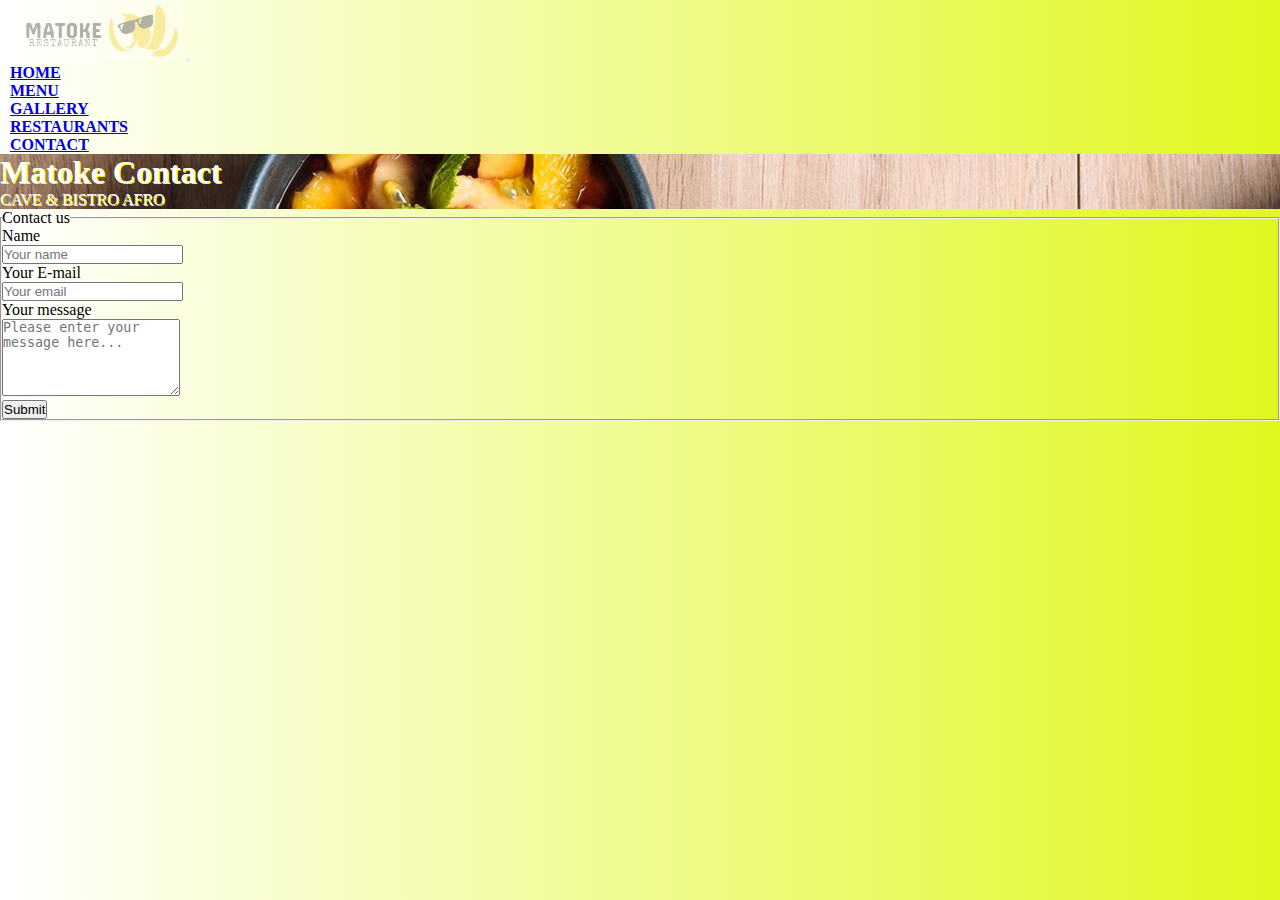
<file: Contact.html>
<!DOCTYPE html>
<html lang="en">

<head>
    <meta charset="UTF-8">
    <meta name="viewport" content="width=device-width, initial-scale=1.0">
    <link rel="stylesheet" href="style.css">
    <link rel="stylesheet" href="https://use.fontawesome.com/releases/v5.13.1/css/all.css"
        integrity="sha384-xxzQGERXS00kBmZW/6qxqJPyxW3UR0BPsL4c8ILaIWXva5kFi7TxkIIaMiKtqV1Q" crossorigin="anonymous">
    <link rel="stylesheet" href="https://stackpath.bootstrapcdn.com/bootstrap/4.5.0/css/bootstrap.min.css"
        integrity="sha384-9aIt2nRpC12Uk9gS9baDl411NQApFmC26EwAOH8WgZl5MYYxFfc+NcPb1dKGj7Sk" crossorigin="anonymous">
    <title>Contact</title>
</head>

<body>

    <!-- Navigation -->
    <section id="nav-bar">


        <nav class="navbar navbar-expand-lg navbar-light bg-light">
            <a class="navbar-brand" href="index.html"><img src="Images/matokelogo.png" alt=""></a>
            <button class="navbar-toggler" type="button" data-toggle="collapse" data-target="#navbarNav" aria-controls="navbarNav" aria-expanded="false" aria-label="Toggle navigation">
              <span class="navbar-toggler-icon"></span>
            </button>
            <div class="collapse navbar-collapse" id="navbarNav">
              <ul class="navbar-nav ml-auto">
                <li class="nav-item">
                    <a class="nav-link" href="index.html">HOME</a>
                  </li>
                  <li class="nav-item">
                    <a class="nav-link" href="Menu.html">MENU</a>
                  </li>
                  <li class="nav-item">
                    <a class="nav-link" href="Gallery.html">GALLERY</a>
                  </li>
                  <li class="nav-item">
                    <a class="nav-link" href="Restaurant.html">RESTAURANTS</a>
                  </li>
                  <li class="nav-item">
                      <a class="nav-link" href="Contact.html">CONTACT</a>
                    </li>
              </ul>
            </div>
          </nav>
        
    </section>
    <!-- End Navigation -->
    
    <!--  Jumbotron  -->

    <div class="jumbotron jumboimage">
        <div class="container">
            <div class="row">
                <div class="col-sm-6 btn-holder">
                    
                </div>

                <div class="col-sm-6">
                    <h1 class="display-4 j-title">Matoke Contact</h1>
                    <p class="lead j-plead">CAVE & BISTRO AFRO</p>
                    
                </div>

            </div>
          
        </div>
       
    </div>   
   
    <!-- End Jumbotron -->

    <!-- contact us -->

    <div class="container">
        <div class="row">
          <div class="col-md-6 col-md-offset-3">
            <div class="well well-sm">
              <form class="form-horizontal" action="" method="post">
              <fieldset>
                <legend class="text-center">Contact us</legend>
        
                <!-- Name input-->
                <div class="form-group">
                  <label class="col-md-3 control-label" for="name">Name</label>
                  <div class="col-md-9">
                    <input id="name" name="name" type="text" placeholder="Your name" class="form-control">
                  </div>
                </div>
        
                <!-- Email input-->
                <div class="form-group">
                  <label class="col-md-3 control-label" for="email">Your E-mail</label>
                  <div class="col-md-9">
                    <input id="email" name="email" type="text" placeholder="Your email" class="form-control">
                  </div>
                </div>
        
                <!-- Message body -->
                <div class="form-group">
                  <label class="col-md-3 control-label" for="message">Your message</label>
                  <div class="col-md-9">
                    <textarea class="form-control" id="message" name="message" placeholder="Please enter your message here..." rows="5"></textarea>
                  </div>
                </div>
        
                <!-- Form actions -->
                <div class="form-group">
                  <div class="col-md-12 text-right">
                    <button type="submit" class="btn btn-primary btn-lg">Submit</button>
                  </div>
                </div>
              </fieldset>
              </form>
            </div>
          </div>
        </div>
    </div>






    <!-- end contatc us-->





    <script src="https://code.jquery.com/jquery-3.5.1.slim.min.js"
        integrity="sha384-DfXdz2htPH0lsSSs5nCTpuj/zy4C+OGpamoFVy38MVBnE+IbbVYUew+OrCXaRkfj"
        crossorigin="anonymous"></script>
    <script src="https://cdn.jsdelivr.net/npm/popper.js@1.16.0/dist/umd/popper.min.js"
        integrity="sha384-Q6E9RHvbIyZFJoft+2mJbHaEWldlvI9IOYy5n3zV9zzTtmI3UksdQRVvoxMfooAo"
        crossorigin="anonymous"></script>
    <script src="https://stackpath.bootstrapcdn.com/bootstrap/4.5.0/js/bootstrap.min.js"
        integrity="sha384-OgVRvuATP1z7JjHLkuOU7Xw704+h835Lr+6QL9UvYjZE3Ipu6Tp75j7Bh/kR0JKI"
        crossorigin="anonymous"></script>
</body>

</html>
</file>
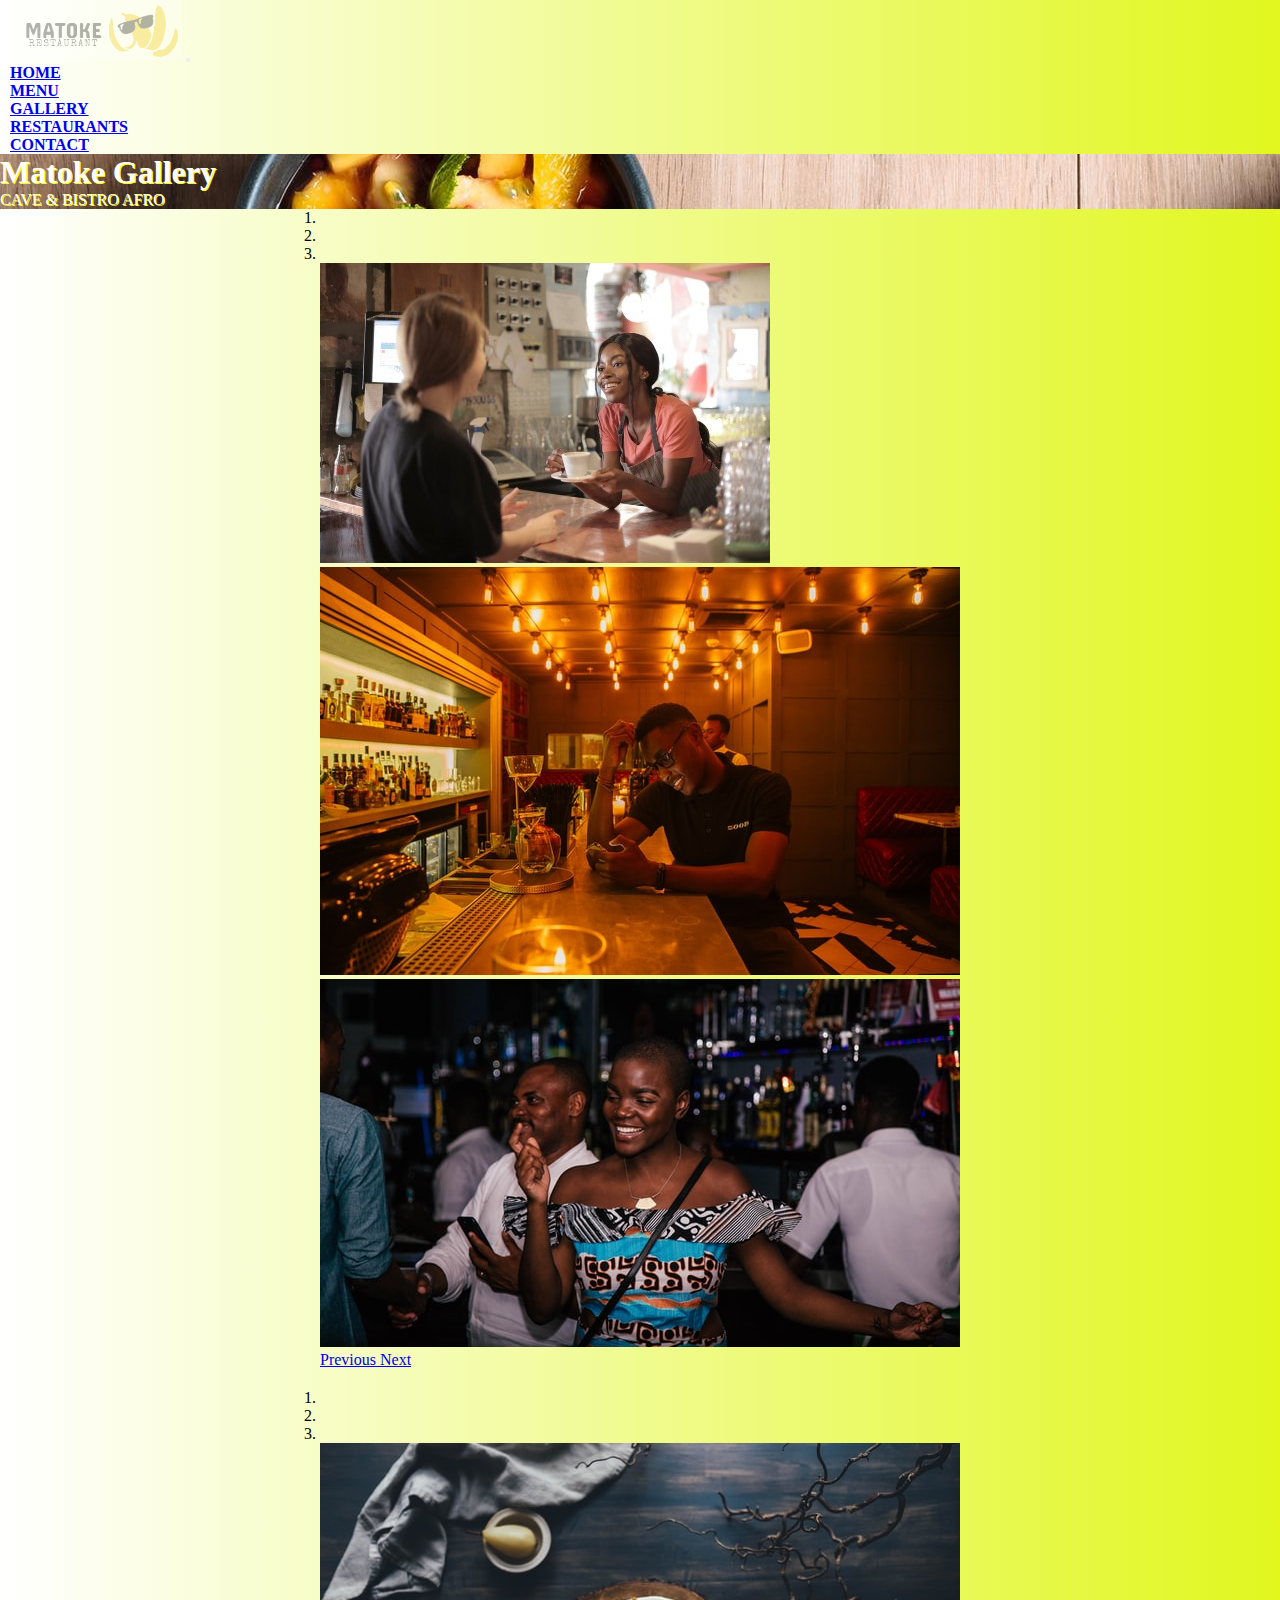
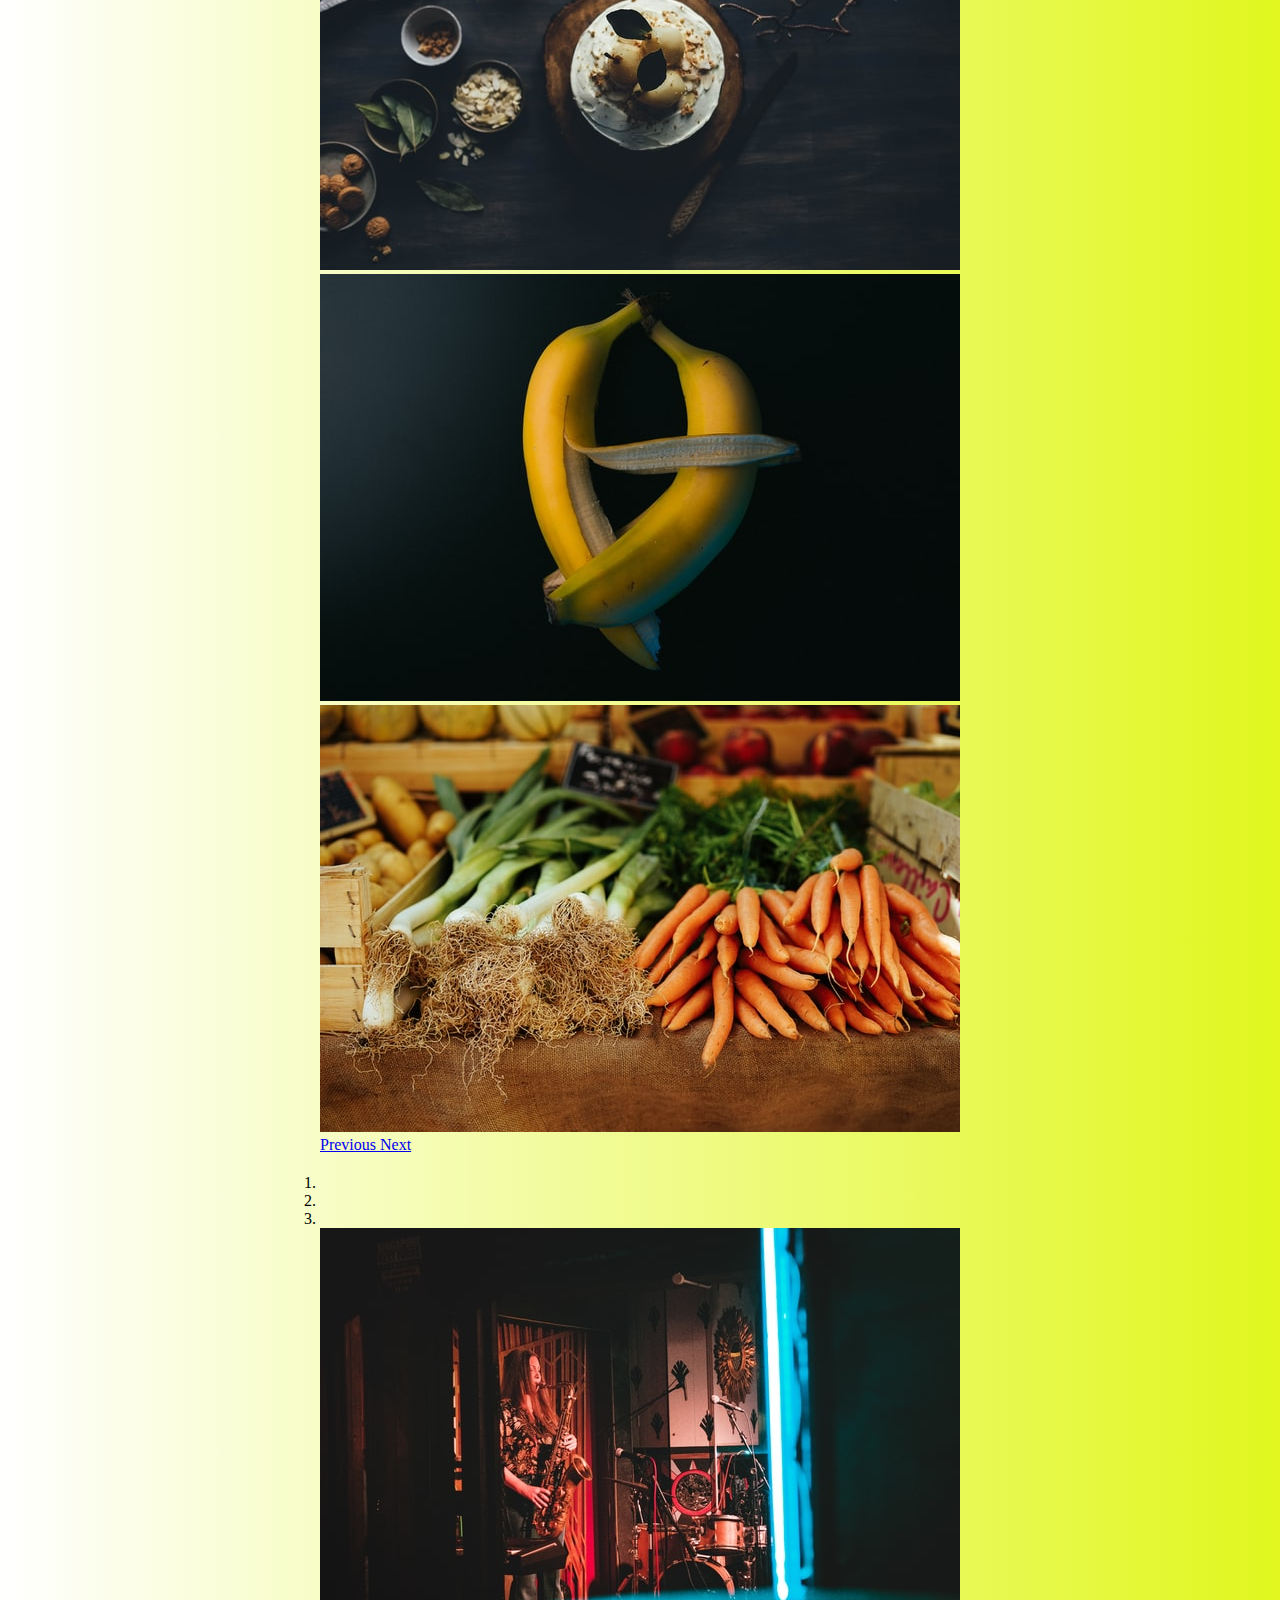
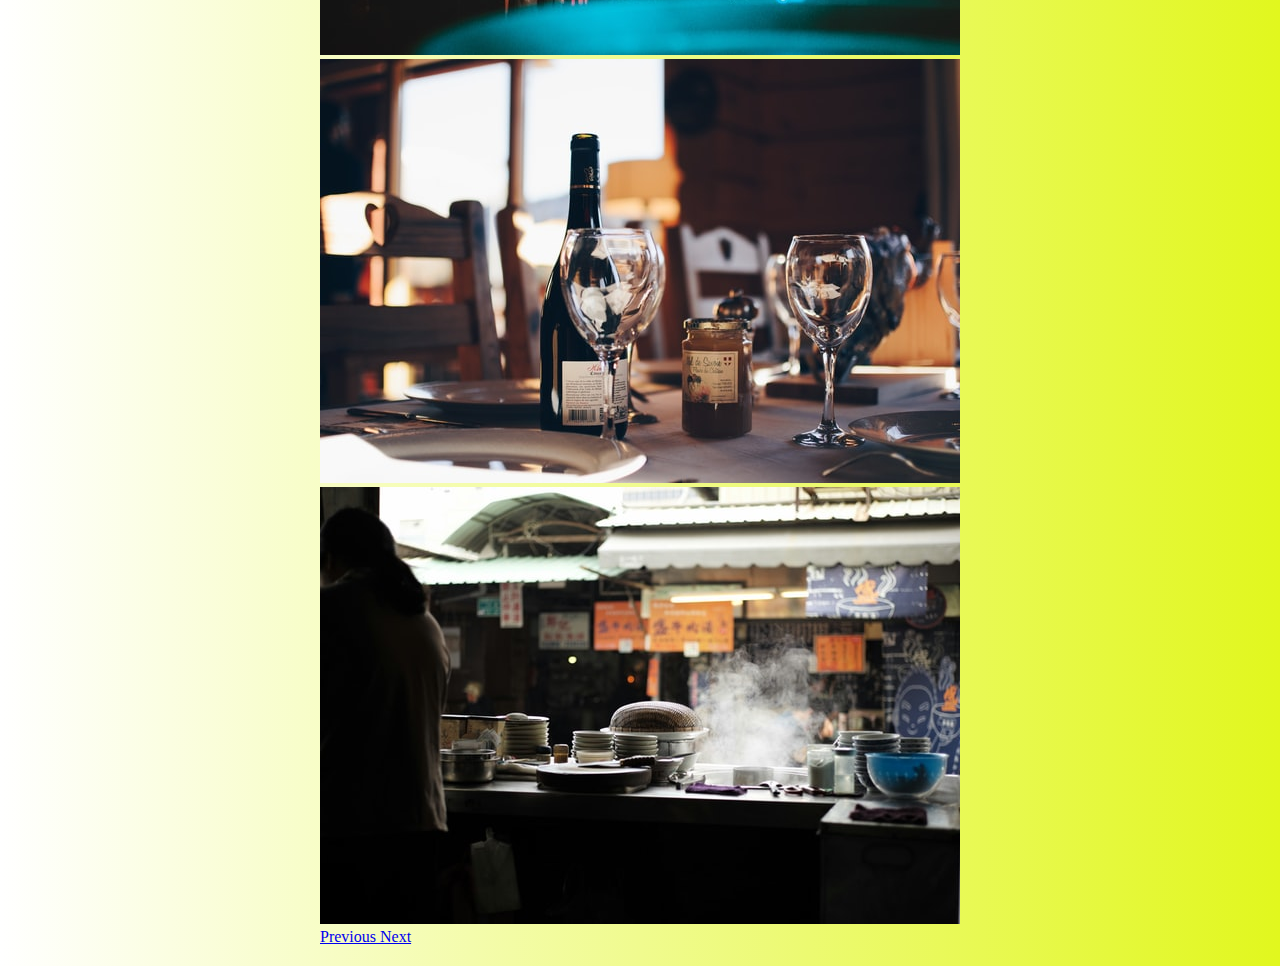
<file: Gallery.html>
<!DOCTYPE html>
<html lang="en">

<head>
    <meta charset="UTF-8">
    <meta name="viewport" content="width=device-width, initial-scale=1.0">
    <link rel="stylesheet" href="style.css">
    <link rel="stylesheet" href="https://use.fontawesome.com/releases/v5.13.1/css/all.css"
        integrity="sha384-xxzQGERXS00kBmZW/6qxqJPyxW3UR0BPsL4c8ILaIWXva5kFi7TxkIIaMiKtqV1Q" crossorigin="anonymous">
    <link rel="stylesheet" href="https://stackpath.bootstrapcdn.com/bootstrap/4.5.0/css/bootstrap.min.css"
        integrity="sha384-9aIt2nRpC12Uk9gS9baDl411NQApFmC26EwAOH8WgZl5MYYxFfc+NcPb1dKGj7Sk" crossorigin="anonymous">
    <title>Gallery</title>
</head>

<body>

    <!-- Navigation -->
    <section id="nav-bar">


        <nav class="navbar navbar-expand-lg navbar-light bg-light">
            <a class="navbar-brand" href="index.html"><img src="Images/matokelogo.png" alt=""></a>
            <button class="navbar-toggler" type="button" data-toggle="collapse" data-target="#navbarNav"
                aria-controls="navbarNav" aria-expanded="false" aria-label="Toggle navigation">
                <span class="navbar-toggler-icon"></span>
            </button>
            <div class="collapse navbar-collapse" id="navbarNav">
                <ul class="navbar-nav ml-auto">
                    <li class="nav-item">
                        <a class="nav-link" href="index.html">HOME</a>
                    </li>
                    <li class="nav-item">
                        <a class="nav-link" href="Menu.html">MENU</a>
                    </li>
                    <li class="nav-item">
                        <a class="nav-link" href="Gallery.html">GALLERY</a>
                    </li>
                    <li class="nav-item">
                        <a class="nav-link" href="Restaurant.html">RESTAURANTS</a>
                    </li>
                    <li class="nav-item">
                        <a class="nav-link" href="Contact.html">CONTACT</a>
                    </li>
                </ul>
            </div>
        </nav>

    </section>
    <!-- End Navigation -->

    <!--  Jumbotron  -->

    <div class="jumbotron jumboimage">
        <div class="container">
            <div class="row">
                <div class="col-sm-6 btn-holder">

                </div>

                <div class="col-sm-6">
                    <h1 class="display-4 j-title">Matoke Gallery</h1>
                    <p class="lead j-plead">CAVE & BISTRO AFRO</p>

                </div>

            </div>

        </div>

    </div>

    <!-- End Jumbotron -->

    <!-- Pagination image  -->

    <!--Carousel Wrapper-->
    <div class="carousel-container">
        <div id="carousel-one" class="carousel slide carousel-fade z-depth-1-half" data-ride="carousel">
            <!--Indicators-->
            <ol class="carousel-indicators">
                <li data-target="#carousel-one" data-slide-to="0" class="active"></li>
                <li data-target="#carousel-one" data-slide-to="1"></li>
                <li data-target="#carousel-one" data-slide-to="2"></li>
            </ol>
            <!--/.Indicators-->
            <!--Slides-->
            <div class="carousel-inner" role="listbox">
                <div class="carousel-item active">
                    <div class="view">
                        <img class="d-block" src="Images/barista2.jpg" alt="First slide">
                        <div class="mask rgba-black-light"></div>
                    </div>
                </div>
                <div class="carousel-item">
                    <div class="view">
                        <img class="d-block" src="Images/f2.jpg" alt="Second slide">
                        <div class="mask rgba-black-light"></div>
                    </div>
                </div>
                <div class="carousel-item">
                    <div class="view">
                        <img class="d-block" src="Images/f3.jpg" alt="Third slide">
                        <div class="mask rgba-black-light"></div>
                    </div>
                </div>
            </div>
            <!--/.Slides-->
            <!--Controls-->
            <a class="carousel-control-prev" href="#carousel-one" role="button" data-slide="prev">
                <span class="carousel-control-prev-icon" aria-hidden="true"></span>
                <span class="sr-only">Previous</span>
            </a>
            <a class="carousel-control-next" href="#carousel-one" role="button" data-slide="next">
                <span class="carousel-control-next-icon" aria-hidden="true"></span>
                <span class="sr-only">Next</span>
            </a>
            <!--/.Controls-->
        </div>
    </div>
    <!--/.Carousel Wrapper-->

    <!--Carousel Wrapper-->
    <div class="carousel-container">
        <div id="carousel-two" class="carousel slide carousel-fade z-depth-1-half" data-ride="carousel">
            <!--Indicators-->
            <ol class="carousel-indicators">
                <li data-target="#carousel-two" data-slide-to="0" class="active"></li>
                <li data-target="#carousel-two" data-slide-to="1"></li>
                <li data-target="#carousel-two" data-slide-to="2"></li>
            </ol>
            <!--/.Indicators-->
            <!--Slides-->
            <div class="carousel-inner" role="listbox">
                <div class="carousel-item active">
                    <div class="view">
                        <img class="d-block" src="Images/f4.jpg" alt="First slide">
                        <div class="mask rgba-black-light"></div>
                    </div>
                </div>
                <div class="carousel-item">
                    <div class="view">
                        <img class="d-block" src="Images/f6.jpg" alt="Second slide">
                        <div class="mask rgba-black-light"></div>
                    </div>
                </div>
                <div class="carousel-item">
                    <div class="view">
                        <img class="d-block" src="Images/f7.jpg" alt="Third slide">
                        <div class="mask rgba-black-light"></div>
                    </div>
                </div>
            </div>
            <!--/.Slides-->
            <!--Controls-->
            <a class="carousel-control-prev" href="#carousel-two" role="button" data-slide="prev">
                <span class="carousel-control-prev-icon" aria-hidden="true"></span>
                <span class="sr-only">Previous</span>
            </a>
            <a class="carousel-control-next" href="#carousel-two" role="button" data-slide="next">
                <span class="carousel-control-next-icon" aria-hidden="true"></span>
                <span class="sr-only">Next</span>
            </a>
            <!--/.Controls-->
        </div>
    </div>
    <!--/.Carousel Wrapper-->

    <!--Carousel Wrapper-->
    <div class="carousel-container">
        <div id="carousel-three" class="carousel slide carousel-fade z-depth-1-half" data-ride="carousel">
            <!--Indicators-->
            <ol class="carousel-indicators">
                <li data-target="#carousel-three" data-slide-to="0" class="active"></li>
                <li data-target="#carousel-three" data-slide-to="1"></li>
                <li data-target="#carousel-three" data-slide-to="2"></li>
            </ol>
            <!--/.Indicators-->
            <!--Slides-->
            <div class="carousel-inner" role="listbox">
                <div class="carousel-item active">
                    <div class="view">
                        <img class="" src="Images/f5.jpg" alt="First slide">
                        <div class="mask rgba-black-light"></div>
                    </div>
                </div>
                <div class="carousel-item">
                    <div class="view">
                        <img class="" src="Images/f8.jpg" alt="Second slide">
                        <div class="mask rgba-black-light"></div>
                    </div>
                </div>
                <div class="carousel-item">
                    <div class="view">
                        <img class="" src="Images/f1.jpg" alt="Third slide">
                        <div class="mask rgba-black-light"></div>
                    </div>
                </div>
            </div>
            <!--/.Slides-->
            <!--Controls-->
            <a class="carousel-control-prev" href="#carousel-three" role="button" data-slide="prev">
                <span class="carousel-control-prev-icon" aria-hidden="true"></span>
                <span class="sr-only">Previous</span>
            </a>
            <a class="carousel-control-next" href="#carousel-three" role="button" data-slide="next">
                <span class="carousel-control-next-icon" aria-hidden="true"></span>
                <span class="sr-only">Next</span>
            </a>
            <!--/.Controls-->

        </div>
    </div>
    <!--/.Carousel Wrapper-->

    <!-- End Pagination image-->













    <script src="https://code.jquery.com/jquery-3.5.1.slim.min.js"
        integrity="sha384-DfXdz2htPH0lsSSs5nCTpuj/zy4C+OGpamoFVy38MVBnE+IbbVYUew+OrCXaRkfj"
        crossorigin="anonymous"></script>
    <script src="https://cdn.jsdelivr.net/npm/popper.js@1.16.0/dist/umd/popper.min.js"
        integrity="sha384-Q6E9RHvbIyZFJoft+2mJbHaEWldlvI9IOYy5n3zV9zzTtmI3UksdQRVvoxMfooAo"
        crossorigin="anonymous"></script>
    <script src="https://stackpath.bootstrapcdn.com/bootstrap/4.5.0/js/bootstrap.min.js"
        integrity="sha384-OgVRvuATP1z7JjHLkuOU7Xw704+h835Lr+6QL9UvYjZE3Ipu6Tp75j7Bh/kR0JKI"
        crossorigin="anonymous"></script>
</body>

</html>
</file>
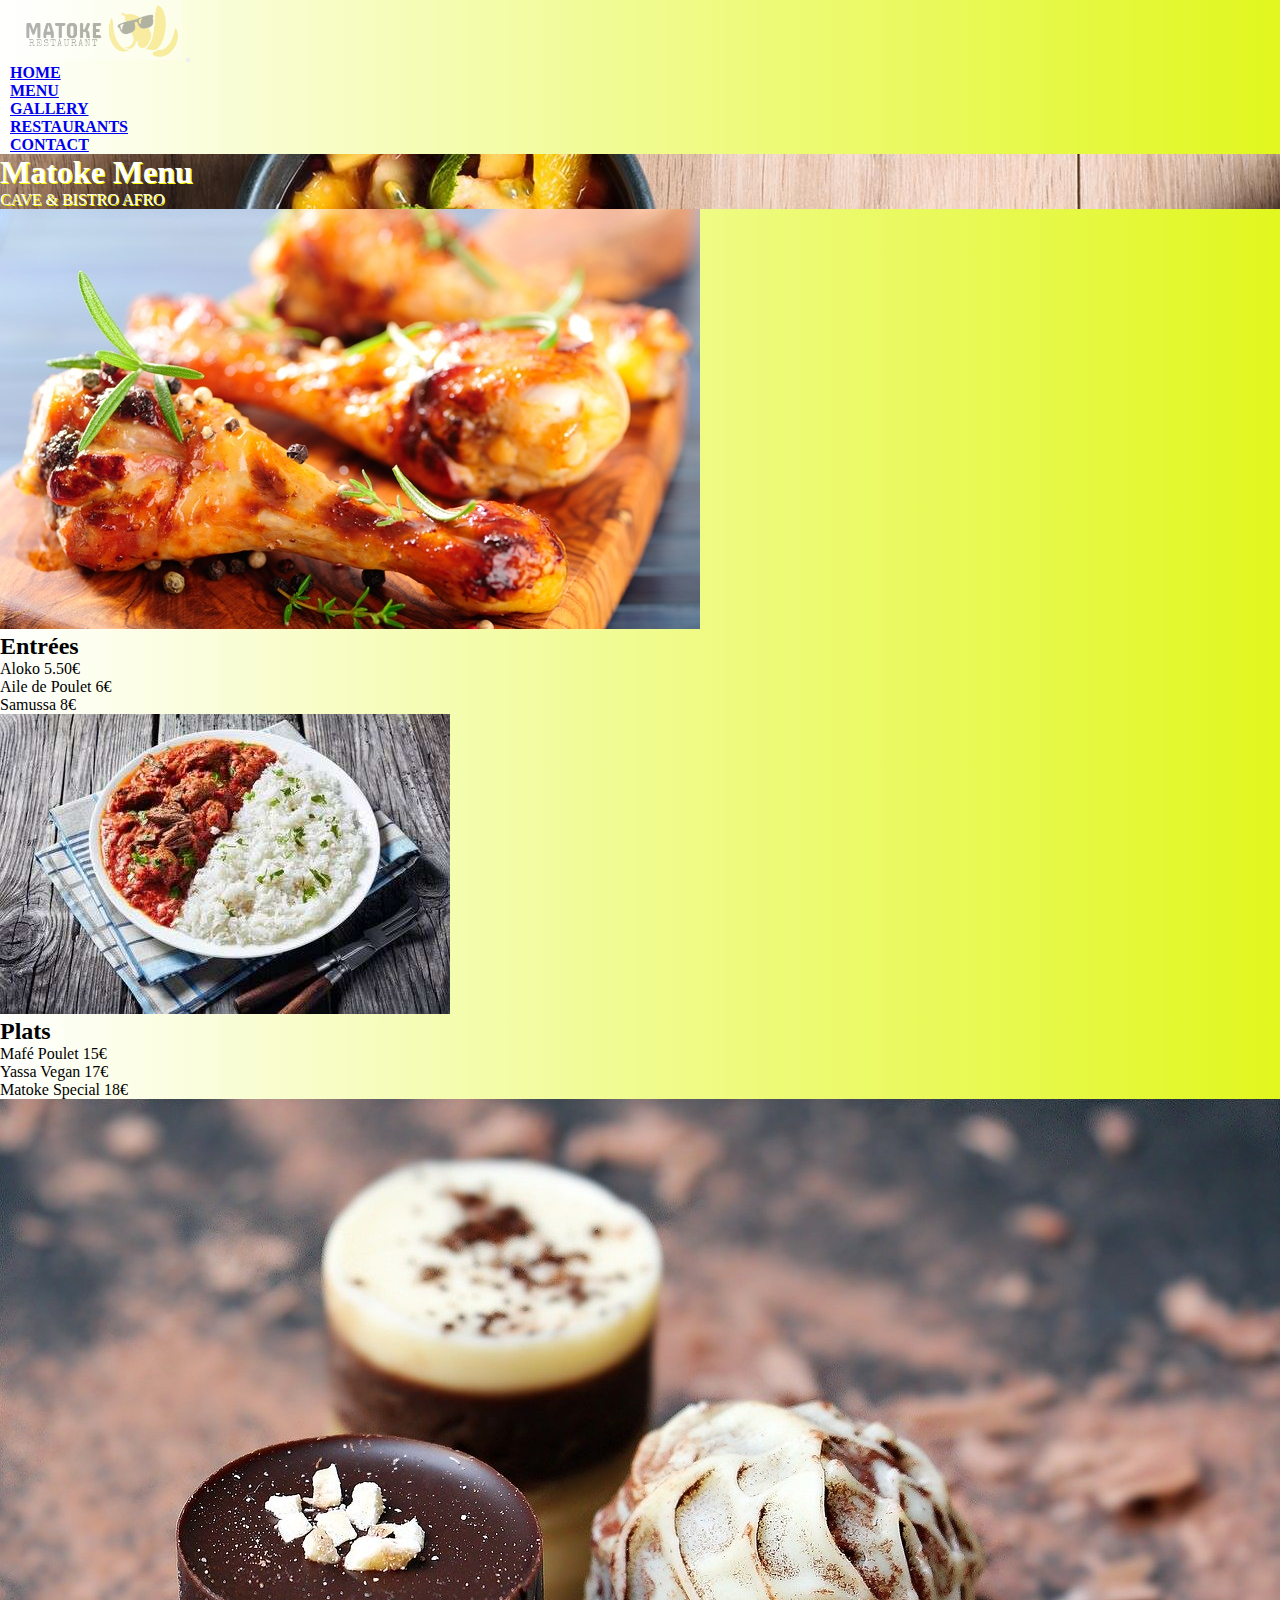
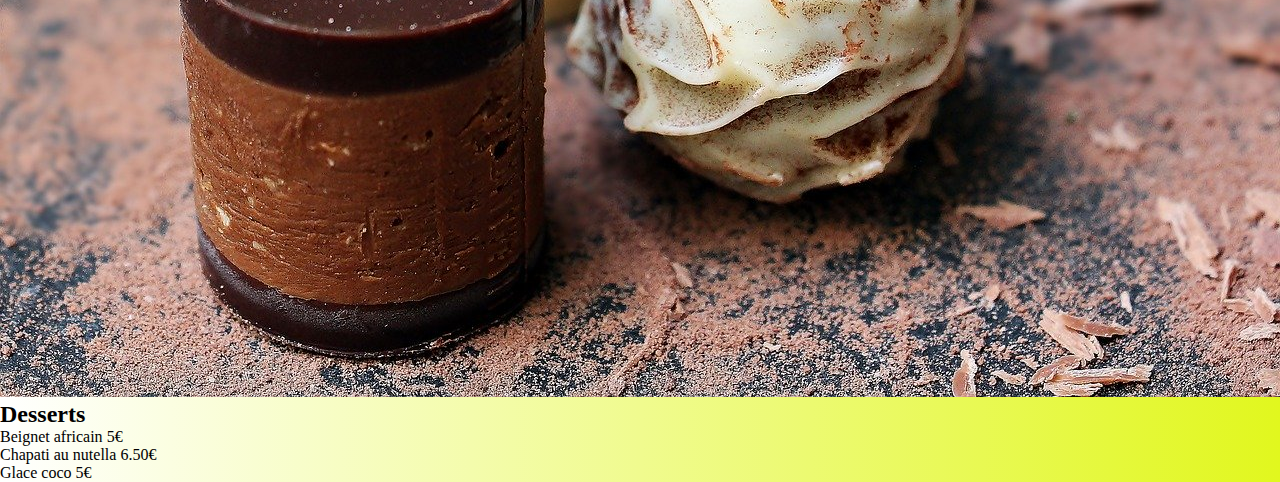
<file: Menu.html>
<!DOCTYPE html>
<html lang="en">

<head>
    <meta charset="UTF-8">
    <meta name="viewport" content="width=device-width, initial-scale=1.0">
    <link rel="stylesheet" href="style.css">
    <link rel="stylesheet" href="https://use.fontawesome.com/releases/v5.13.1/css/all.css"
        integrity="sha384-xxzQGERXS00kBmZW/6qxqJPyxW3UR0BPsL4c8ILaIWXva5kFi7TxkIIaMiKtqV1Q" crossorigin="anonymous">
    <link rel="stylesheet" href="https://stackpath.bootstrapcdn.com/bootstrap/4.5.0/css/bootstrap.min.css"
        integrity="sha384-9aIt2nRpC12Uk9gS9baDl411NQApFmC26EwAOH8WgZl5MYYxFfc+NcPb1dKGj7Sk" crossorigin="anonymous">
    <title>Menu</title>
</head>

<body>

    <!-- Navigation -->
    <section id="nav-bar">


        <nav class="navbar navbar-expand-lg navbar-light bg-light">
            <a class="navbar-brand" href="index.html"><img src="Images/matokelogo.png" alt=""></a>
            <button class="navbar-toggler" type="button" data-toggle="collapse" data-target="#navbarNav" aria-controls="navbarNav" aria-expanded="false" aria-label="Toggle navigation">
              <span class="navbar-toggler-icon"></span>
            </button>
            <div class="collapse navbar-collapse" id="navbarNav">
              <ul class="navbar-nav ml-auto">
                <li class="nav-item">
                    <a class="nav-link" href="index.html">HOME</a>
                  </li>
                  <li class="nav-item">
                    <a class="nav-link" href="Menu.html">MENU</a>
                  </li>
                  <li class="nav-item">
                    <a class="nav-link" href="Gallery.html">GALLERY</a>
                  </li>
                  <li class="nav-item">
                    <a class="nav-link" href="Restaurant.html">RESTAURANTS</a>
                  </li>
                  <li class="nav-item">
                      <a class="nav-link" href="Contact.html">CONTACT</a>
                    </li>
              </ul>
            </div>
          </nav>
        
    </section>
    <!-- End Navigation -->
    
    <!--  Jumbotron  -->

    <div class="jumbotron jumboimage">
        <div class="container">
            <div class="row">
                <div class="col-sm-6 btn-holder">
                    
                </div>

                <div class="col-sm-6">
                    <h1 class="display-4 j-title">Matoke Menu</h1>
                    <p class="lead j-plead">CAVE & BISTRO AFRO</p>
                   

                </div>

            </div>
          
        </div>
       
    </div>   
   
    <!-- End Jumbotron -->

    <!-- Grouped list with badges -->

    <div class="row">
        <div class="col">
            <ul class="list-group">
                <li class="list-group-item d-flex justify-content-between align-items-center">
                    <div class="inner">
                        <img class="card-img-top" src="Images/entree.jpg" alt="entree">
                    </div>
                    <h2>Entrées</h2>
                                    
                </li>
                <li class="list-group-item d-flex justify-content-between align-items-center">
                    
                  Aloko
                  <span class="badge badge-primary badge-pill">5.50€</span>
                </li>
                <li class="list-group-item d-flex justify-content-between align-items-center">
                  Aile de Poulet
                  <span class="badge badge-primary badge-pill">6€</span>
                </li>
                <li class="list-group-item d-flex justify-content-between align-items-center">
                    Samussa
                    <span class="badge badge-primary badge-pill">8€</span>
                  </li>
              </ul>
        </div>
        <div class="col">
            <ul class="list-group">
                <li class="list-group-item d-flex justify-content-between align-items-center">
                    <div class="inner">
                        <img class="card-img-top" src="Images/imagebeef.jpg" alt="plats">
                    </div>
                 <h2>Plats</h2>
                
                </li>
                <li class="list-group-item d-flex justify-content-between align-items-center">
                  Mafé Poulet
                  <span class="badge badge-primary badge-pill">15€</span>
                </li>
                <li class="list-group-item d-flex justify-content-between align-items-center">
                  Yassa Vegan
                  <span class="badge badge-primary badge-pill">17€</span>
                </li>
                <li class="list-group-item d-flex justify-content-between align-items-center">
                    Matoke Special
                    <span class="badge badge-primary badge-pill">18€</span>
                  </li>
              </ul>
        </div>
        <div class="col">
            <ul class="list-group">
                <li class="list-group-item d-flex justify-content-between align-items-center">
                    <div class="inner">
                        <img class="card-img-top" src="Images/chocolates.jpg" alt="dessert">
                    </div>
                 <h2>Desserts</h2> 
        
                </li>
                <li class="list-group-item d-flex justify-content-between align-items-center">
                  Beignet africain
                  <span class="badge badge-primary badge-pill">5€</span>
                </li>
                <li class="list-group-item d-flex justify-content-between align-items-center">
                  Chapati au nutella
                  <span class="badge badge-primary badge-pill">6.50€</span>
                </li>
                <li class="list-group-item d-flex justify-content-between align-items-center">
                    Glace coco
                    <span class="badge badge-primary badge-pill">5€</span>
                  </li>
              </ul>
        </div>
      </div>

            <!-- 
                End Grouped list with badges -->
    





    <script src="https://code.jquery.com/jquery-3.5.1.slim.min.js"
        integrity="sha384-DfXdz2htPH0lsSSs5nCTpuj/zy4C+OGpamoFVy38MVBnE+IbbVYUew+OrCXaRkfj"
        crossorigin="anonymous"></script>
    <script src="https://cdn.jsdelivr.net/npm/popper.js@1.16.0/dist/umd/popper.min.js"
        integrity="sha384-Q6E9RHvbIyZFJoft+2mJbHaEWldlvI9IOYy5n3zV9zzTtmI3UksdQRVvoxMfooAo"
        crossorigin="anonymous"></script>
    <script src="https://stackpath.bootstrapcdn.com/bootstrap/4.5.0/js/bootstrap.min.js"
        integrity="sha384-OgVRvuATP1z7JjHLkuOU7Xw704+h835Lr+6QL9UvYjZE3Ipu6Tp75j7Bh/kR0JKI"
        crossorigin="anonymous"></script>
</body>

</html>
</file>
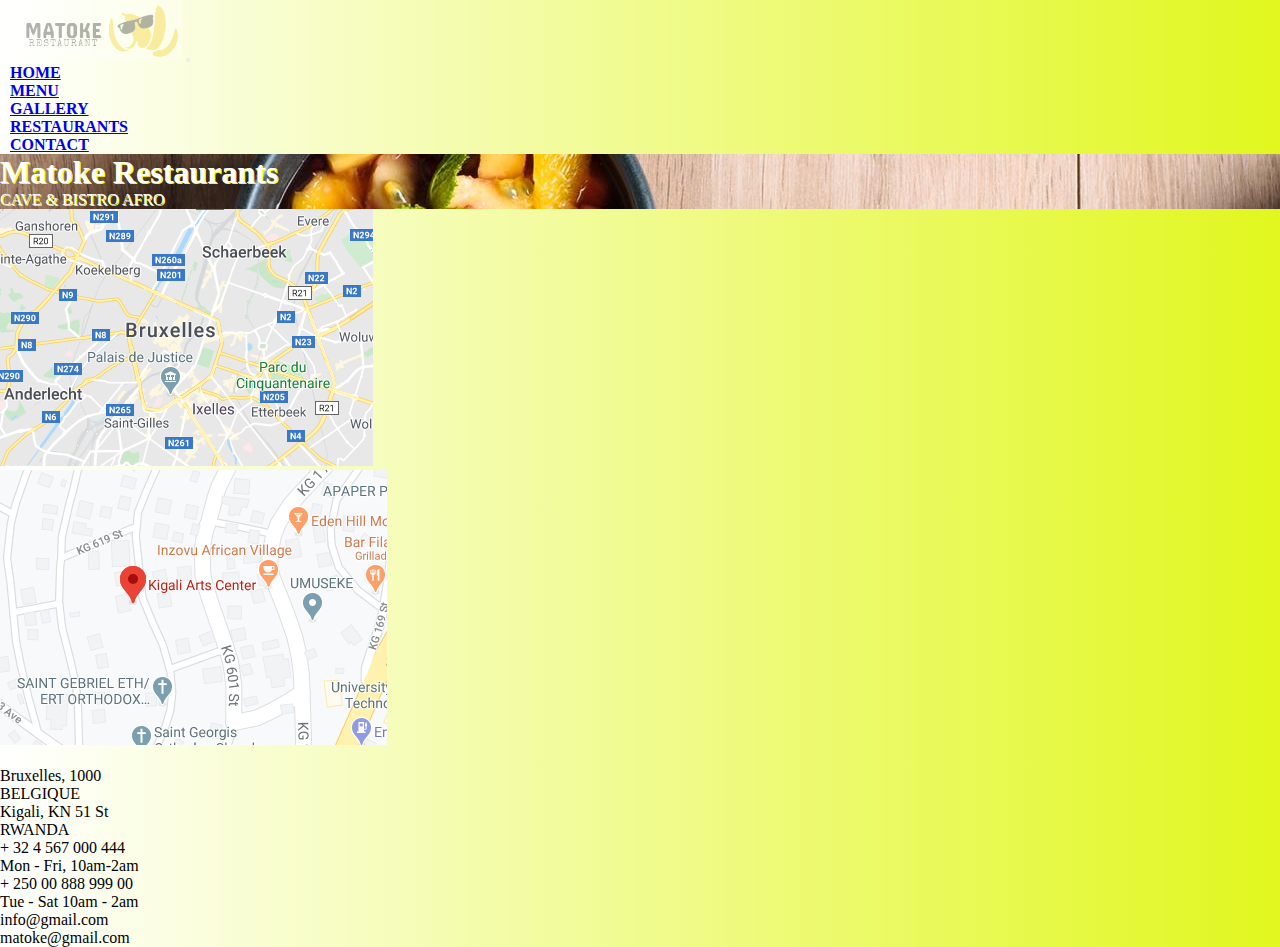
<file: Restaurant.html>
<!DOCTYPE html>
<html lang="en">

<head>
    <meta charset="UTF-8">
    <meta name="viewport" content="width=device-width, initial-scale=1.0">
    <link rel="stylesheet" href="style.css">
    <link rel="stylesheet" href="https://use.fontawesome.com/releases/v5.13.1/css/all.css"
        integrity="sha384-xxzQGERXS00kBmZW/6qxqJPyxW3UR0BPsL4c8ILaIWXva5kFi7TxkIIaMiKtqV1Q" crossorigin="anonymous">
    <link rel="stylesheet" href="https://stackpath.bootstrapcdn.com/bootstrap/4.5.0/css/bootstrap.min.css"
        integrity="sha384-9aIt2nRpC12Uk9gS9baDl411NQApFmC26EwAOH8WgZl5MYYxFfc+NcPb1dKGj7Sk" crossorigin="anonymous">
    <title>Restaurants</title>
</head>

<body>

    <!-- Navigation -->
    <section id="nav-bar">


        <nav class="navbar navbar-expand-lg navbar-light bg-light">
            <a class="navbar-brand" href="index.html"><img src="Images/matokelogo.png" alt="Logo"></a>
            <button class="navbar-toggler" type="button" data-toggle="collapse" data-target="#navbarNav"
                aria-controls="navbarNav" aria-expanded="false" aria-label="Toggle navigation">
                <span class="navbar-toggler-icon"></span>
            </button>
            <div class="collapse navbar-collapse" id="navbarNav">
                <ul class="navbar-nav ml-auto">
                    <li class="nav-item">
                        <a class="nav-link" href="index.html">HOME</a>
                    </li>
                    <li class="nav-item">
                        <a class="nav-link" href="Menu.html">MENU</a>
                    </li>
                    <li class="nav-item">
                        <a class="nav-link" href="Gallery.html">GALLERY</a>
                    </li>
                    <li class="nav-item">
                        <a class="nav-link" href="Restaurant.html">RESTAURANTS</a>
                    </li>
                    <li class="nav-item">
                        <a class="nav-link" href="Contact.html">CONTACT</a>
                    </li>
                </ul>
            </div>
        </nav>

    </section>
    <!-- End Navigation -->

    <!--  Jumbotron  -->

    <div class="jumbotron jumboimage">
        <div class="container">
            <div class="row">
                <div class="col-sm-6 btn-holder">

                </div>

                <div class="col-sm-6">
                    <h1 class="display-4 j-title">Matoke Restaurants</h1>
                    <p class="lead j-plead">CAVE & BISTRO AFRO</p>


                </div>

            </div>

        </div>

    </div>

    <!-- End Jumbotron -->

    <!--Grid column-->
    <div class="row justify-content-center">
        <div class="col-lg-7">

            <!--Google map-->
            <div class="row aligne-center">
                <div class="col-md-6">
                    <img class="img-fluid" src="Images/map1.png" alt="bxl">

                </div>
                <div class="col-md-6">
                    <img class="img-fluid" src="Images/map2.png" alt="kgl">

                </div>
            </div>
            <br>
            <!--Buttons-->
            <div class="row text-center">
                <div class="col-md-4">
                    <a class="btn-floating blue accent-1"><i class="fas fa-map-marker-alt"></i></a>
                    <p>Bruxelles, 1000 <br> BELGIQUE </p>
                    <p>Kigali, KN 51 St <br> RWANDA </p>
                </div>

                <div class="col-md-4">
                    <a class="btn-floating blue accent-1"><i class="fas fa-phone"></i></a>
                    <p> + 32 4 567 000 444<br> Mon - Fri, 10am-2am </p>
                    <p> + 250 00 888 999 00 <br> Tue - Sat 10am - 2am</p>
                </div>

                <div class="col-md-4">
                    <a class="btn-floating blue accent-1"><i class="fas fa-envelope"></i></a>
                    <p>info@gmail.com</p>
                    <p>matoke@gmail.com</p>
                    <i class="fab fa-facebook-f"></i>
                    <i class="fab fa-instagram"></i>
                </div>
            </div>

        </div>
    </div>
    <!--Grid column-->






    <script src="https://code.jquery.com/jquery-3.5.1.slim.min.js"
        integrity="sha384-DfXdz2htPH0lsSSs5nCTpuj/zy4C+OGpamoFVy38MVBnE+IbbVYUew+OrCXaRkfj"
        crossorigin="anonymous"></script>
    <script src="https://cdn.jsdelivr.net/npm/popper.js@1.16.0/dist/umd/popper.min.js"
        integrity="sha384-Q6E9RHvbIyZFJoft+2mJbHaEWldlvI9IOYy5n3zV9zzTtmI3UksdQRVvoxMfooAo"
        crossorigin="anonymous"></script>
    <script src="https://stackpath.bootstrapcdn.com/bootstrap/4.5.0/js/bootstrap.min.js"
        integrity="sha384-OgVRvuATP1z7JjHLkuOU7Xw704+h835Lr+6QL9UvYjZE3Ipu6Tp75j7Bh/kR0JKI"
        crossorigin="anonymous"></script>
</body>

</html>
</file>
<file: style.css>
*
{
    margin: 0;
    padding: 0;
}

body{
    font-family: Georgia, 'Times New Roman', Times, serif;
    background-image: linear-gradient(to left, rgb(225, 247, 30), rgb(255, 255, 255));
    
}

 /* ----- Navigation ----- */
 
#nav-bar {
    position:sticky;
    top: 0;
    z-index: 10;

}

.navbar {
    background-image: linear-gradient(to left, rgb(225, 247, 30), rgb(255, 255, 255));
    padding: 0;

}

.navbar-brand img{
    height: 60px;
    padding-left: 20px;
    opacity: 0.3;
    


}

.navbar-nav li{
    padding: 0 10px;

}

.navbar-nav li a{
    font-weight: bolder;
   

}


/* -----Jumbotron----- */

.jumboimage{
    color: white;
    background-image: url(Images/background2.jpg);
}
.j-title{
    text-shadow:1px 1px yellow;
}

.j-plead{
    text-shadow:1px 1px yellow;
}


/* ---- Panels-cards ---- */

.inner {
    overflow: hidden;

}

.inner img{
    transition: all 1.5s ease;
    width: 100;

}

.inner:hover img{
    transform: scale(1.5);

}


/* ---Pagination image--- */

.figure-caption{
    font-size: 90%;
    text-transform: uppercase;
    text-shadow:1px 1px yellow;
    font-weight: 600;
}

.img-thumbnail{
    padding: 5rem;
    border: 2px solid rgb(70, 70, 10);
}


.carousel-container{
    width:50%;
    position: relative;
    margin: 0 auto 20px;
    
}

/* -----Map---- */

.map-container-6{
    overflow:hidden;
    padding-bottom:56.25%;
    position:relative;
    height:0;
    }
    .map-container-6 iframe{
    left:0;
    top:0;
    height:100%;
    width:100%;
    position:absolute;
    }












/* Extra small (xs) devices (portrait phones, less than 576px)
No media query since this is the default in Bootstrap.

Small (sm) devices (landscape phones, 576px and up)
@media (min-width:576px) { ... }

Medium (md) devices ( tablets, 768px and up)
@media (min-width:768px) { ... }

Large (lg) devices (desktops, 992px and up)
@media (min-width:992px) { ... }

Extra (xl) large devices (larger desktops, T.V 1200 px and up)
@media (min-width:1200px) { ... } */
</file>
